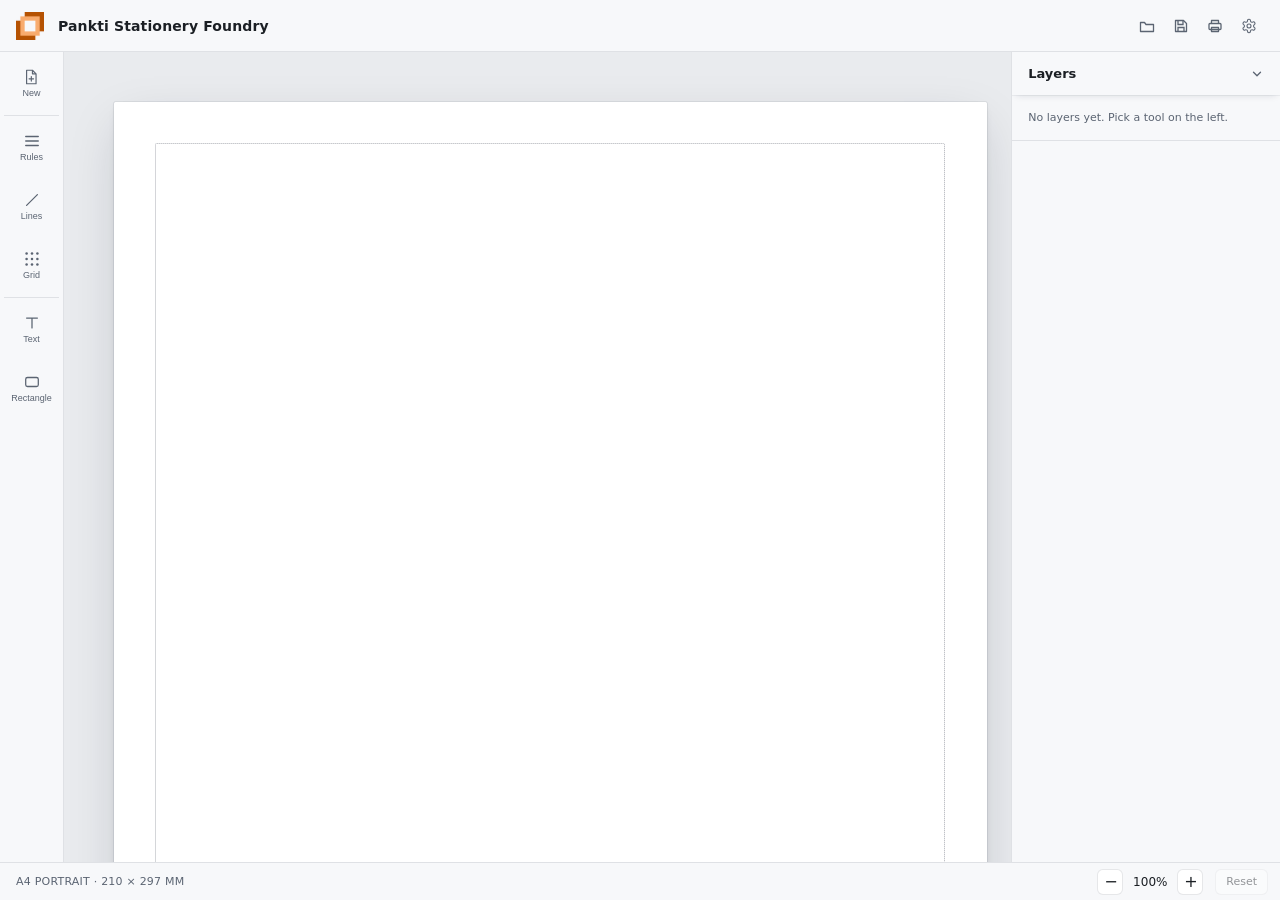
<file: index.html>
<!doctype html>
<html lang="en" data-beasties-container>
  <head>
    <meta charset="utf-8">
    <title>Pankti Stationery Foundry</title>
    <base href="/">
    <meta name="viewport" content="width=device-width, initial-scale=1">
    <meta name="theme-color" content="#e9ebee">
    <meta name="description" content="Design and Print Custom Stationery - ruled pages, checklists, planners and grids, with precise layout control in your browser.">
    <link rel="canonical" href="https://www.pankti.site/">

    <meta property="og:type" content="website">
    <meta property="og:site_name" content="Pankti Stationery Foundry">
    <meta property="og:title" content="Pankti Stationery Foundry">
    <meta property="og:description" content="Design and Print Custom Stationery - ruled pages, checklists, planners and grids, with precise layout control in your browser.">
    <meta property="og:url" content="https://www.pankti.site/">
    <meta property="og:image" content="https://www.pankti.site/social-card.jpg">
    <meta property="og:image:type" content="image/jpeg">
    <meta property="og:image:width" content="1200">
    <meta property="og:image:height" content="630">
    <meta property="og:image:alt" content="Pankti Stationery Foundry - custom stationery design and printing">

    <meta name="twitter:card" content="summary_large_image">
    <meta name="twitter:title" content="Pankti Stationery Foundry">
    <meta name="twitter:description" content="Design and Print Custom Stationery - ruled pages, checklists, planners and grids, with precise layout control in your browser.">
    <meta name="twitter:image" content="https://www.pankti.site/social-card.jpg">
    <meta name="twitter:image:alt" content="Pankti Stationery Foundry - custom stationery design and printing">
    <link rel="icon" href="favicon.ico" sizes="16x16 32x32 48x48">
    <link rel="icon" type="image/png" sizes="32x32" href="favicon-32.png">
    <link rel="apple-touch-icon" sizes="180x180" href="apple-touch-icon.png">
    <script>
      (function () {
        var measurementId = 'G-LERFL72LR9';
        var host = window.location.hostname;
        var debug = new URLSearchParams(window.location.search).has('ga_debug');
        var isProduction = host === 'www.pankti.site' || host === 'pankti.site';

        if (!isProduction && !debug) {
          return;
        }

        window.dataLayer = window.dataLayer || [];
        window.gtag = function () {
          window.dataLayer.push(arguments);
        };
        window.gtag('js', new Date());
        window.gtag(
          'config',
          measurementId,
          debug ? { send_page_view: true, debug_mode: true } : { send_page_view: true },
        );

        var script = document.createElement('script');
        script.async = true;
        script.src = 'https://www.googletagmanager.com/gtag/js?id=' + measurementId;
        script.onload = function () {
          window.__gaLoaded = true;
        };
        script.onerror = function () {
          window.__gaFailed = true;
          console.warn('Google Analytics could not be loaded.');
        };
        document.head.appendChild(script);

        window.setTimeout(function () {
          if (!window.__gaLoaded) {
            window.__gaTimedOut = true;
            console.warn('Google Analytics did not load in time; continuing without analytics.');
          }
        }, 8000);
      })();
    </script>
  <style>:root{color-scheme:light;--a4-width:210mm;--a4-height:297mm;--workspace-gutter:12mm;--color-canvas:#e9ebee;--color-sheet:#ffffff;--color-sheet-edge:rgb(15 23 42 / 6%);--color-chrome:#f7f8fa;--color-guide:rgb(15 23 42 / 35%);--color-ink:#111318;--color-border:rgb(15 23 42 / 10%);--color-border-strong:rgb(15 23 42 / 20%);--color-control-hover:rgb(15 23 42 / 6%);--color-accent:#b45309;--color-accent-soft:rgb(180 83 9 / 12%);--color-accent-strong:rgb(180 83 9 / 16%);--color-accent-ring:rgb(180 83 9 / 15%);--color-focus:var(--color-accent);--color-text:#1b1f24;--color-text-muted:#5b6472;--font-sans:system-ui, -apple-system, "Segoe UI", roboto, "Helvetica Neue", arial, sans-serif}*,*:before,*:after{box-sizing:border-box}html,body{height:100%}body{margin:0;background:var(--color-canvas);color:var(--color-text);font-family:var(--font-sans);-webkit-font-smoothing:antialiased;text-rendering:optimizeLegibility}@page portrait-page{size:A4 portrait;margin:0}@page landscape-page{size:A4 landscape;margin:0}@media print{body{background:none}}</style><link rel="stylesheet" href="styles-MQJZVYQQ.css" media="print" data-beasties-media="all"><noscript><link rel="stylesheet" href="styles-MQJZVYQQ.css"></noscript></head>
  <body>
    <app-root></app-root>
  <script src="main-B6VPNBMY.js" type="module"></script><script>document.querySelectorAll('link[data-beasties-media]').forEach(function(l){l.media=l.getAttribute('data-beasties-media');l.removeAttribute('data-beasties-media')})</script></body>
</html>
</file>
<file: styles-MQJZVYQQ.css>
:root{color-scheme:light;--a4-width: 210mm;--a4-height: 297mm;--workspace-gutter: 12mm;--color-canvas: #e9ebee;--color-sheet: #ffffff;--color-sheet-edge: rgb(15 23 42 / 6%);--color-chrome: #f7f8fa;--color-guide: rgb(15 23 42 / 35%);--color-ink: #111318;--color-border: rgb(15 23 42 / 10%);--color-border-strong: rgb(15 23 42 / 20%);--color-control-hover: rgb(15 23 42 / 6%);--color-accent: #b45309;--color-accent-soft: rgb(180 83 9 / 12%);--color-accent-strong: rgb(180 83 9 / 16%);--color-accent-ring: rgb(180 83 9 / 15%);--color-focus: var(--color-accent);--color-text: #1b1f24;--color-text-muted: #5b6472;--font-sans: system-ui, -apple-system, "Segoe UI", roboto, "Helvetica Neue", arial, sans-serif}*,*:before,*:after{box-sizing:border-box}html,body{height:100%}body{margin:0;background:var(--color-canvas);color:var(--color-text);font-family:var(--font-sans);-webkit-font-smoothing:antialiased;text-rendering:optimizeLegibility}.field__control.field__control:has(.number-stepper__button){padding:0 6px}.number-stepper__button{display:grid;flex:0 0 auto;place-items:center;width:18px;height:18px;padding:0;border:0;border-radius:4px;background:none;color:var(--color-text-muted);cursor:pointer;touch-action:manipulation}.number-stepper__button--decrease{order:-1}.number-stepper__button svg{width:12px;height:12px}.number-stepper__button:hover:not(:disabled){background:var(--color-control-hover);color:var(--color-text)}.number-stepper__button:active:not(:disabled){background:var(--color-accent-soft);color:var(--color-accent)}.number-stepper__button:focus-visible{outline:2px solid var(--color-focus);outline-offset:-2px}.number-stepper__button:disabled{opacity:.35;cursor:default}@page portrait-page{size:A4 portrait;margin:0}@page landscape-page{size:A4 landscape;margin:0}@media print{body{background:none}}
</file>
